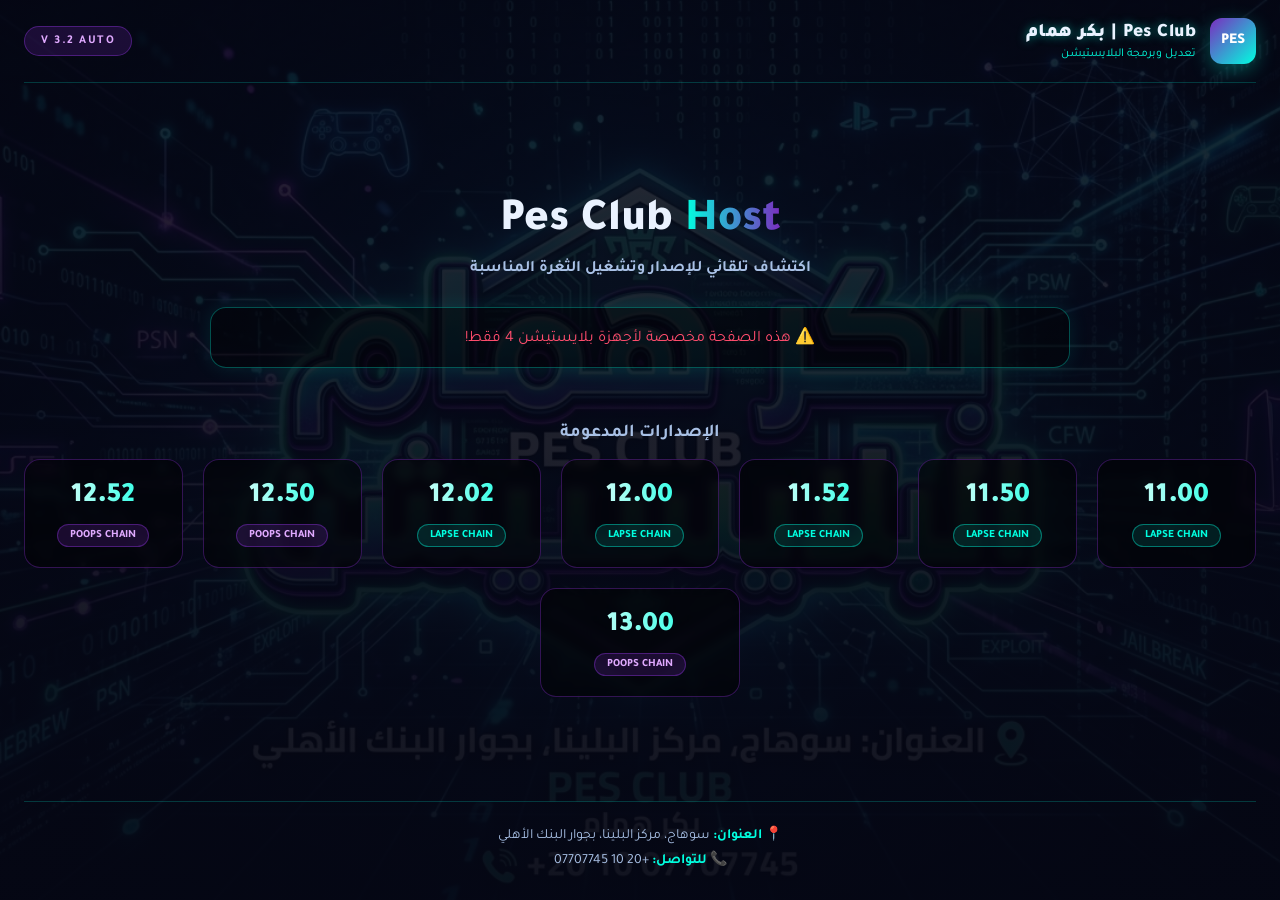
<file: index.html>
<!DOCTYPE html>
<html lang="ar" dir="rtl" manifest="cache.appcache">
<head>
<meta charset="utf-8">
<meta name="viewport" content="width=device-width,initial-scale=1">
<title>Pes Club - بكر همام للبلايستيشن</title>
<link rel="stylesheet" href="style.css">
</head>
<body>
<div class="shell">
    <header class="topbar">
        <div class="brand">
            <div class="brand-logo">PES</div>
            <div class="brand-text">
                <span class="brand-name">Pes Club | بكر همام</span>
                <span class="brand-sub">تعديل وبرمجة البلايستيشن</span>
            </div>
        </div>
        <div class="badge">V 3.2 Auto</div>
    </header>

    <main class="wrap">
        <section class="hero">
            <h1 class="hero-title">Pes Club <span class="accent">Host</span></h1>
            <p class="hero-sub">اكتشاف تلقائي للإصدار وتشغيل الثغرة المناسبة</p>
        </section>

        <section class="status-panel">
            <span id="msgs" class="status-text loading">⏳ جاري البدء...</span>
            <br>
            <button id="runBtn" class="btn hidden" type="button">▶ تشغيل الآن</button>
        </section>

        <section class="fw-section" style="margin-top: 20px;">
            <h2 class="fw-heading" style="font-size: 18px; margin-bottom: 15px; color: #a9c1e6;">الإصدارات المدعومة</h2>
            <div class="fw-grid">
                <div class="fw-card" data-fw="11.00">
                    <div class="fw-ver">11.00</div>
                    <span class="fw-chain lapse">Lapse Chain</span>
                </div>
                <div class="fw-card" data-fw="11.50">
                    <div class="fw-ver">11.50</div>
                    <span class="fw-chain lapse">Lapse Chain</span>
                </div>
                <div class="fw-card" data-fw="11.52">
                    <div class="fw-ver">11.52</div>
                    <span class="fw-chain lapse">Lapse Chain</span>
                </div>
                <div class="fw-card" data-fw="12.00">
                    <div class="fw-ver">12.00</div>
                    <span class="fw-chain lapse">Lapse Chain</span>
                </div>
                <div class="fw-card" data-fw="12.02">
                    <div class="fw-ver">12.02</div>
                    <span class="fw-chain lapse">Lapse Chain</span>
                </div>
                <div class="fw-card" data-fw="12.50">
                    <div class="fw-ver">12.50</div>
                    <span class="fw-chain poops">Poops Chain</span>
                </div>
                <div class="fw-card" data-fw="12.52">
                    <div class="fw-ver">12.52</div>
                    <span class="fw-chain poops">Poops Chain</span>
                </div>
                <div class="fw-card" data-fw="13.00">
                    <div class="fw-ver">13.00</div>
                    <span class="fw-chain poops">Poops Chain</span>
                </div>
            </div>
        </section>
    </main>

    <footer class="foot">
        <p>📍 <strong>العنوان:</strong> سوهاج، مركز البلينا، بجوار البنك الأهلي</p>
        <p>📞 <strong>للتواصل:</strong> +20 10 07707745</p>
    </footer>
</div>

<script>
    var msgs = document.getElementById('msgs');
    var runBtn = document.getElementById('runBtn');

    function updateStatus(msg, cls) {
        msgs.innerHTML = msg;
        msgs.className = 'status-text' + (cls ? ' ' + cls : '');
    }

    // ========== كشف الفيرموير ==========
    var uaFull = navigator.userAgent;
    var match = uaFull.match(/PlayStation 4[ \/](\d+)\.(\d+)/i);
    var isPS4 = match !== null;
    var fwVersion = isPS4 ? match[1] + "." + match[2] : "غير معروف";
    var fwNum = 0;
    var key = null;
    var bug = null;

    if (match) {
        key = match[1] + "." + match[2];
        fwNum = parseInt(match[1], 10) * 100 + parseInt(match[2], 10);
    }

    if (isPS4) {
        if (fwNum <= 1202) {
            bug = "lapse";
        } else if (fwNum >= 1250) {
            bug = "poops";
        }
    }

    // ========== توجيه مستقر ==========
    var redirected = false;
    var reloadedOnce = false;
    var RELOAD_KEY = 'ps4host_reloaded_v1';

    function redirectToRun() {
        if (redirected || !isPS4 || !bug) return;
        redirected = true;
        var target = bug === 'lapse' ? 'run_lapse.html' : 'run_poops.html';
        updateStatus('🚀 جاري تشغيل ثغرة ' + (bug === 'lapse' ? 'Lapse' : 'Poops') + '...');
        window.location.replace(target);
    }

    // ========== الكاش (AppCache) ==========
    var cacheState = 'unknown';
    var SAFETY_MS = 30000;

    function showRunButton() {
        runBtn.className = 'btn';
    }

    var appCache = window.applicationCache;
    if (appCache) {
        appCache.addEventListener('checking', function() {
            updateStatus('⏳ جاري التحقق من ملفات الأوفلاين...');
        }, false);
        appCache.addEventListener('downloading', function() {
            updateStatus('📥 جاري حفظ الملفات للعمل بدون إنترنت (الزيارة الأولى)...');
        }, false);
        appCache.addEventListener('progress', function(e) {
            if (e && e.total) {
                var pct = Math.round((e.loaded / e.total) * 100);
                updateStatus('📥 جاري التحميل ' + pct + '%...');
            }
        }, false);
        appCache.addEventListener('cached', function() {
            cacheState = 'cold';
            updateStatus('✅ تم حفظ الملفات بنجاح. اضغط ▶ تشغيل الآن للبدء.', 'success');
            showRunButton();
        }, false);
        appCache.addEventListener('noupdate', function() {
            cacheState = 'warm';
            updateStatus('✅ الملفات جاهزة (أوفلاين) -- جاري البدء...', 'success');
            setTimeout(redirectToRun, 600);
        }, false);
        appCache.addEventListener('updateready', function() {
            try { appCache.swapCache(); } catch (e) {}
            if (!reloadedOnce) {
                reloadedOnce = true;
                try { sessionStorage.setItem(RELOAD_KEY, '1'); } catch (e) {}
                updateStatus('🔄 يوجد تحديث للملفات -- جاري إعادة التحميل...');
                setTimeout(function() { location.reload(); }, 300);
            } else {
                cacheState = 'warm';
                updateStatus('✅ تم تحديث الملفات بنجاح -- جاري البدء...', 'success');
                setTimeout(redirectToRun, 600);
            }
        }, false);
        appCache.addEventListener('error', function() {
            cacheState = 'error';
            updateStatus('⚠️ لا يمكن الاتصال بالخادم -- اضغط ▶ تشغيل الآن.');
            showRunButton();
        }, false);
        appCache.addEventListener('obsolete', function() {
            cacheState = 'error';
            updateStatus('⚠️ الملفات قديمة -- اضغط ▶ تشغيل الآن.');
            showRunButton();
        }, false);
    }

    document.addEventListener("DOMContentLoaded", function() {
        // تمييز كارت الفيرموير المكتشف
        if (key) {
            var cards = document.querySelectorAll('.fw-card');
            for (var i = 0; i < cards.length; i++) {
                if (cards[i].getAttribute('data-fw') === key) {
                    cards[i].style.borderColor = '#00ffe0';
                    cards[i].style.boxShadow = '0 0 15px rgba(0, 255, 224, 0.4)';
                    cards[i].style.transform = 'translateY(-4px)';
                }
            }
        }

        if (!isPS4) {
            updateStatus('⚠️ هذه الصفحة مخصصة لأجهزة بلايستيشن 4 فقط!', 'error');
            return;
        }

        if (!bug) {
            updateStatus('❌ إصدار غير مدعوم: ' + fwVersion, 'error');
            return;
        }

        updateStatus('✅ تم اكتشاف إصدار: ' + fwVersion + ' (ثغرة ' + (bug === 'lapse' ? 'Lapse' : 'Poops') + ')');
        
        runBtn.className = 'btn';
        runBtn.addEventListener('click', redirectToRun, false);

        if (!appCache) {
            setTimeout(redirectToRun, 400);
            return;
        }

        setTimeout(function() {
            if (!redirected) {
                updateStatus('⏳ التحميل بطيء بعض الشيء -- اضغط ▶ تشغيل الآن للبدء يدوياً.');
                showRunButton();
            }
        }, SAFETY_MS);
    });
</script>
</body>
</html>
</file>
<file: style.css>
/* ============================================================
   Pes Club - PS4 WebKit Exploit Host (Bakr Hammam)
   ============================================================ */

@import url('https://fonts.googleapis.com/css2?family=Tajawal:wght@400;700;900&display=swap');

* {
    margin: 0;
    padding: 0;
    box-sizing: border-box;
}

html {
    min-height: 100vh;
    font-family: 'Tajawal', "Segoe UI", "Helvetica Neue", Arial, sans-serif;
    color: #eaf2ff;
    background: #05070e;
}

body {
    min-height: 100vh;
    display: flex;
    flex-direction: column;
    /* دمج الصورة المرفقة كخلفية مع طبقة تظليل داكنة لبروز النصوص */
    background: linear-gradient(rgba(5, 7, 20, 0.85), rgba(5, 7, 20, 0.95)), url('image_15d165.jpg') no-repeat center center fixed;
    background-size: cover;
}

/* ---------- Wide shell ---------- */
.shell {
    width: 100%;
    max-width: 1400px;
    margin: 0 auto;
    padding: 0 24px;
    display: flex;
    flex-direction: column;
    min-height: 100vh;
}

/* ---------- Top bar ---------- */
.topbar {
    display: flex;
    align-items: center;
    justify-content: space-between;
    padding: 18px 0;
    border-bottom: 1px solid rgba(0, 255, 224, 0.2);
}

.brand {
    display: flex;
    align-items: center;
}

.brand-logo {
    width: 46px;
    height: 46px;
    border-radius: 12px;
    background: linear-gradient(135deg, #7b2cbf, #00ffe0);
    display: flex;
    align-items: center;
    justify-content: center;
    font-weight: 900;
    font-size: 15px;
    color: #ffffff;
    box-shadow: 0 6px 20px rgba(0, 255, 224, 0.3);
}

.brand-text {
    margin-left: 14px;
    text-align: left;
}

html[dir="rtl"] .brand-text {
    margin-left: 0;
    margin-right: 14px;
    text-align: right;
}

.brand-name {
    display: block;
    font-size: 19px;
    font-weight: 900;
    letter-spacing: 0.5px;
    text-shadow: 0 0 10px rgba(0, 255, 224, 0.5);
}

.brand-sub {
    display: block;
    font-size: 12px;
    color: #00ffe0;
    margin-top: 2px;
}

.badge {
    font-size: 12px;
    font-weight: 700;
    letter-spacing: 1.5px;
    color: #e0aaff;
    border: 1px solid rgba(123, 44, 191, 0.5);
    background: rgba(123, 44, 191, 0.2);
    padding: 7px 16px;
    border-radius: 999px;
    text-transform: uppercase;
}

/* ---------- Main content ---------- */
.wrap {
    flex: 1;
    display: flex;
    flex-direction: column;
    justify-content: center;
    width: 100%;
    padding: 48px 0 40px;
    text-align: center;
}

.hero {
    margin-bottom: 28px;
}

.hero-title {
    font-size: 46px;
    font-weight: 900;
    line-height: 1.2;
}

.hero-title .accent {
    background: linear-gradient(90deg, #00ffe0, #7b2cbf);
    -webkit-background-clip: text;
    background-clip: text;
    -webkit-text-fill-color: transparent;
}

.hero-sub {
    margin-top: 10px;
    font-size: 16px;
    color: #a9c1e6;
    font-weight: 600;
}

/* ---------- Status panel ---------- */
.status-panel {
    max-width: 860px;
    width: 100%;
    margin: 0 auto 34px;
    padding: 18px 24px;
    background: rgba(0, 0, 0, 0.4);
    border: 1px solid rgba(0, 255, 224, 0.3);
    border-radius: 16px;
    box-shadow: 0 0 20px rgba(0, 255, 224, 0.1);
}

.status-text {
    font-size: 16px;
    color: #00ffe0;
    transition: all 0.3s ease;
}

.status-text.loading { animation: pulse 1.4s ease-in-out infinite; }
.status-text.error { color: #ff4d6d; }
.status-text.success {
    color: #3ddc97;
    font-weight: 700;
    text-shadow: 0 0 20px rgba(61, 220, 151, 0.4);
}

@keyframes pulse {
    0%, 100% { opacity: 1; }
    50% { opacity: 0.45; }
}

/* ---------- Supported firmware grid ---------- */
.fw-section { width: 100%; }

.fw-grid {
    display: flex;
    flex-wrap: wrap;
    justify-content: center;
    margin: -10px;
}

.fw-card {
    flex: 1 1 150px;
    max-width: 200px;
    margin: 10px;
    padding: 20px 16px;
    background: rgba(0, 0, 0, 0.5);
    border: 1px solid rgba(123, 44, 191, 0.4);
    border-radius: 16px;
    text-align: center;
    transition: all 0.25s ease;
    backdrop-filter: blur(5px);
}

.fw-card:hover {
    transform: translateY(-4px);
    border-color: #00ffe0;
    box-shadow: 0 14px 34px rgba(0, 255, 224, 0.2);
}

.fw-ver {
    font-size: 28px;
    font-weight: 900;
    background: linear-gradient(90deg, #ffffff, #00ffe0);
    -webkit-background-clip: text;
    background-clip: text;
    -webkit-text-fill-color: transparent;
}

.fw-chain {
    display: inline-block;
    margin-top: 10px;
    font-size: 11px;
    font-weight: 800;
    padding: 4px 12px;
    border-radius: 999px;
    text-transform: uppercase;
}

.fw-chain.lapse {
    background: rgba(0, 255, 224, 0.1);
    color: #00ffe0;
    border: 1px solid rgba(0, 255, 224, 0.4);
}

.fw-chain.poops {
    background: rgba(123, 44, 191, 0.2);
    color: #e0aaff;
    border: 1px solid rgba(123, 44, 191, 0.5);
}

/* ---------- Buttons ---------- */
.btn {
    display: inline-block;
    margin-top: 14px;
    padding: 10px 28px;
    font-size: 14px;
    font-weight: 800;
    text-decoration: none;
    color: #000;
    background: linear-gradient(90deg, #00ffe0, #00b4d8);
    border: none;
    border-radius: 999px;
    cursor: pointer;
    transition: all 0.2s ease;
    box-shadow: 0 0 15px rgba(0, 255, 224, 0.4);
}

.btn:hover {
    filter: brightness(1.2);
    transform: translateY(-2px);
    box-shadow: 0 0 25px rgba(0, 255, 224, 0.6);
}

.btn.hidden { display: none; }

/* ---------- Footer ---------- */
.foot {
    padding: 22px 0 26px;
    border-top: 1px solid rgba(0, 255, 224, 0.2);
    font-size: 14px;
    color: #a9c1e6;
    text-align: center;
    line-height: 1.8;
}

.foot p strong {
    color: #00ffe0;
}
</file>
